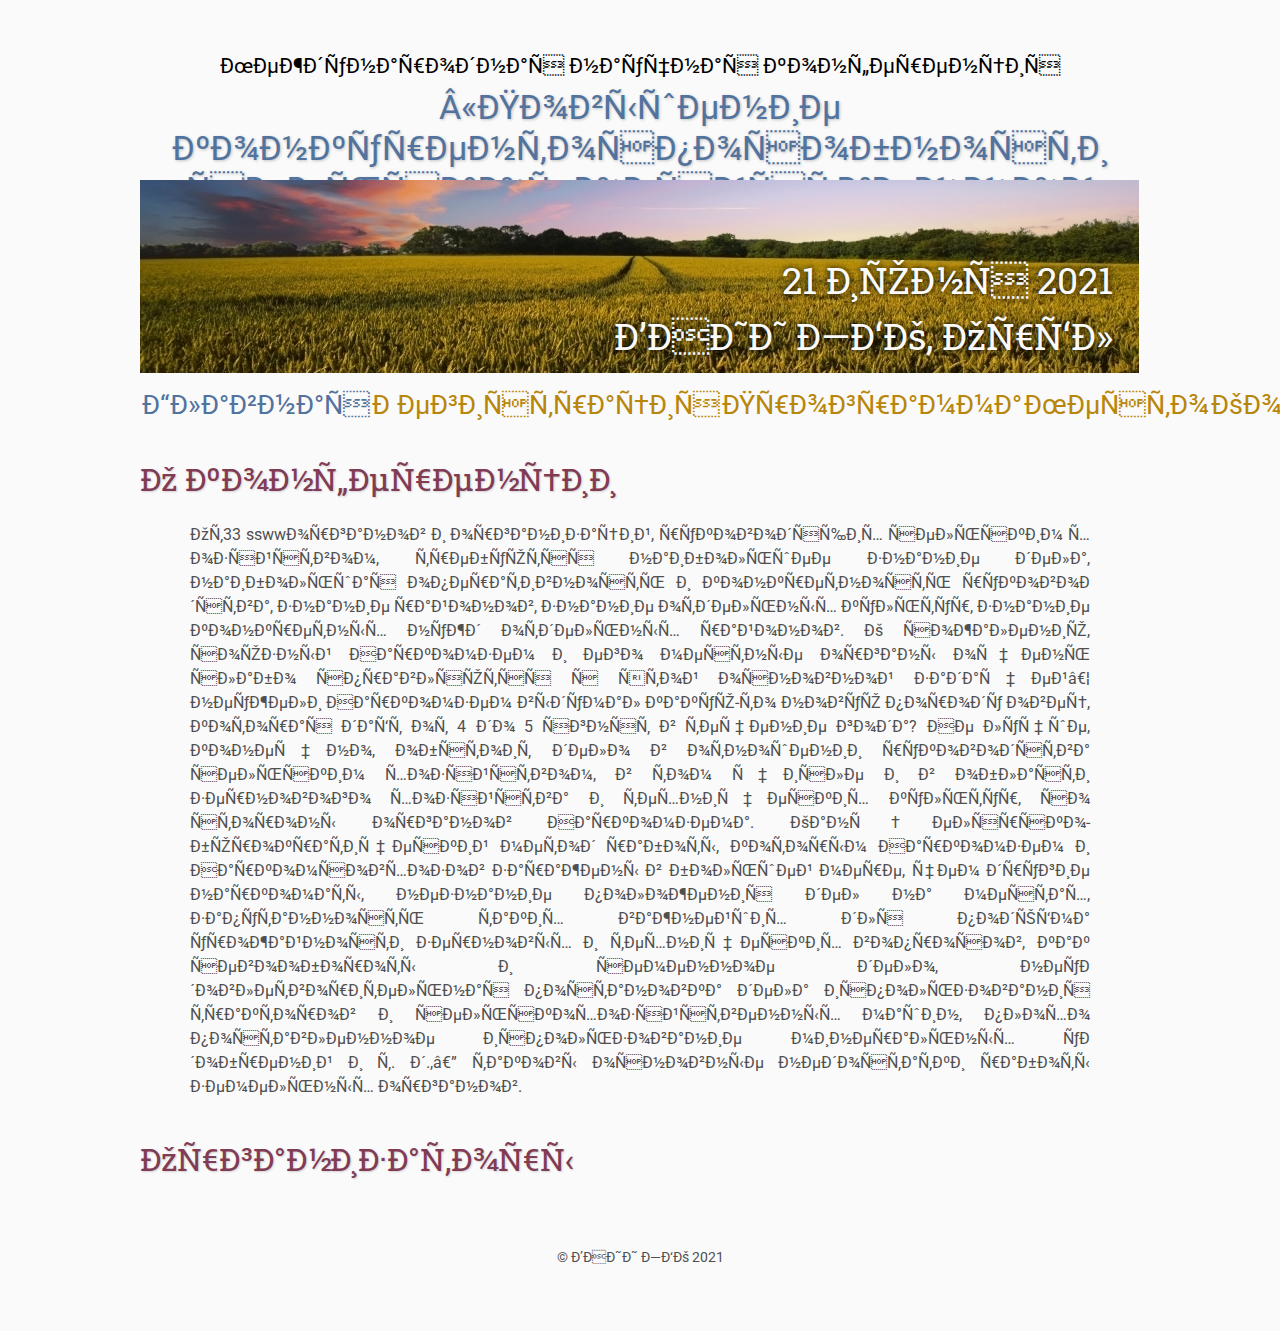
<file: index.html>
<!DOCTYPE html>
<html lang='en'>

<head>
	<!-- Yandex.Metrika counter -->
<script type="text/javascript" >
   (function(m,e,t,r,i,k,a){m[i]=m[i]||function(){(m[i].a=m[i].a||[]).push(arguments)};
   m[i].l=1*new Date();k=e.createElement(t),a=e.getElementsByTagName(t)[0],k.async=1,k.src=r,a.parentNode.insertBefore(k,a)})
   (window, document, "script", "https://mc.yandex.ru/metrika/tag.js", "ym");

   ym(81011365, "init", {
        clickmap:true,
        trackLinks:true,
        accurateTrackBounce:true,
        webvisor:true,
        ecommerce:"dataLayer"
   });
</script>
<noscript><div><img src="https://mc.yandex.ru/watch/81011365" style="position:absolute; left:-9999px;" alt="" /></div></noscript>
<!-- /Yandex.Metrika counter -->
	
	
    <base href=".">
    <link rel="shortcut icon" type="image/png" href="assets/favicon.png"/>
    <link rel="stylesheet" type="text/css" media="all" href="assets/main.css"/>
    <meta name="description" content="Conference Template">
    <meta name="resource-type" content="document">
    <meta name="distribution" content="global">
    <meta name="KeyWords" content="Conference">
    <meta charset="UTF-8" />
    <title>Conference Template</title>
</head>

<body>
		
<div class="top-left">
		
            <span class="title1">  &nbsp<br>Международная научная конференция <br>
            </span><span class="title2">«Повышение конкурентоспособности сельскохозяйственной продукции – залог успеха отрасли растениеводства»</span> 
        </div>	<br><br><br><br><br>
    <div class="banner">
		
	    <img src="assets/countryside-2326787.jpg " alt="Conference Template Banner">
        	
        <div class="bottom-right">
            21 июня 2021 <br> ВНИИ ЗБК, Орёл
        </div>
    </div>

    <table class="navigation">
        <tr>
            <td class="navigation">
                <a class="current" title="Conference Home Page" href=".">Главная</a>
            </td>
            <td class="navigation">
                <a title="Register for the Conference" href="registration">Регистрация</a>
            </td>
            <td class="navigation">
                <a title="Conference Program" href="program">Программа</a> 
            </td>
            <td class="navigation">
                <a title="Directions to the Conference" href="directions">Место</a>
            </td>
            <td class="navigation">
                <a title="" href="flyer">Контакты</a>
            </td>
        </tr>
    </table>

    <h2>О конференции</h2>
    <p style="text-align:justify">
        От33 sswwорганов и организаций, руководящих сельским хозяйством, требуются наибольшее знание дела, наибольшая оперативность и конкретность руководства, знание районов, знание отдельных культур, знание конкретных нужд отдельных районов. К сожалению, союзный Наркомзем и его местные органы очень слабо справляются с этой основной задачей… неужели Наркомзем выдумал какую-то новую породу овец, которая даёт от 4 до 5 ягнят в течение года?

Не лучше, конечно, обстоит дело в отношении руководства сельским хозяйством, в том числе и в области зернового хозяйства и технических культур, со стороны органов Наркомзема. Канцелярско-бюрократический метод работы, которым Наркомзем и Наркомсовхозов заражены в большей мере, чем другие наркоматы, незнание положения дел на местах, запутанность таких важнейших для подъёма урожайности зерновых и технических вопросов, как севообороты и семенное дело, неудовлетворительная постановка дела использования тракторов и сельскохозяйственных машин, плохо поставленное использование минеральных удобрений и т. д.,— таковы основные недостатки работы земельных органов.
    </p>
  

    <h2>Организаторы</h2>
    <p>
      
    </p>
    <!--
    <table class="sponsors">
        <tr>
            <td class="sponsor">
                <a href="http://www.eyebleach.me/">
                    <img src="assets/kitten1.jpg" alt="First Sponsor Name">
                </a>
            </td>
            <td class="sponsor">
                <a href="http://www.eyebleach.me/">
                    <img src="assets/kitten2.jpg" alt="Second Sponsor Name" style="width: 80%">
                </a>
            </td>
            <td class="sponsor">
                <a href="http://www.eyebleach.me/">
                    <img src="assets/kitten3.jpg" alt="Third Sponsor Name">
                </a>
            </td>
        </tr>
    </table>

    <table class="footer">
        <tr>
            <td class="footer">Design by <a target="_blank" href="http://math.ucr.edu/~mpierce/">Mike Pierce</a></td> 
            <td class="footer">&copy; Conference Organizers</td> 
        </tr>
    </table>
	-->
	
	 <table class="footer">
        <tr>
            
            <td class="footer">&copy; ВНИИ ЗБК 2021	</td> 
        </tr>
    </table>
	
    </body>
</html>
</file>
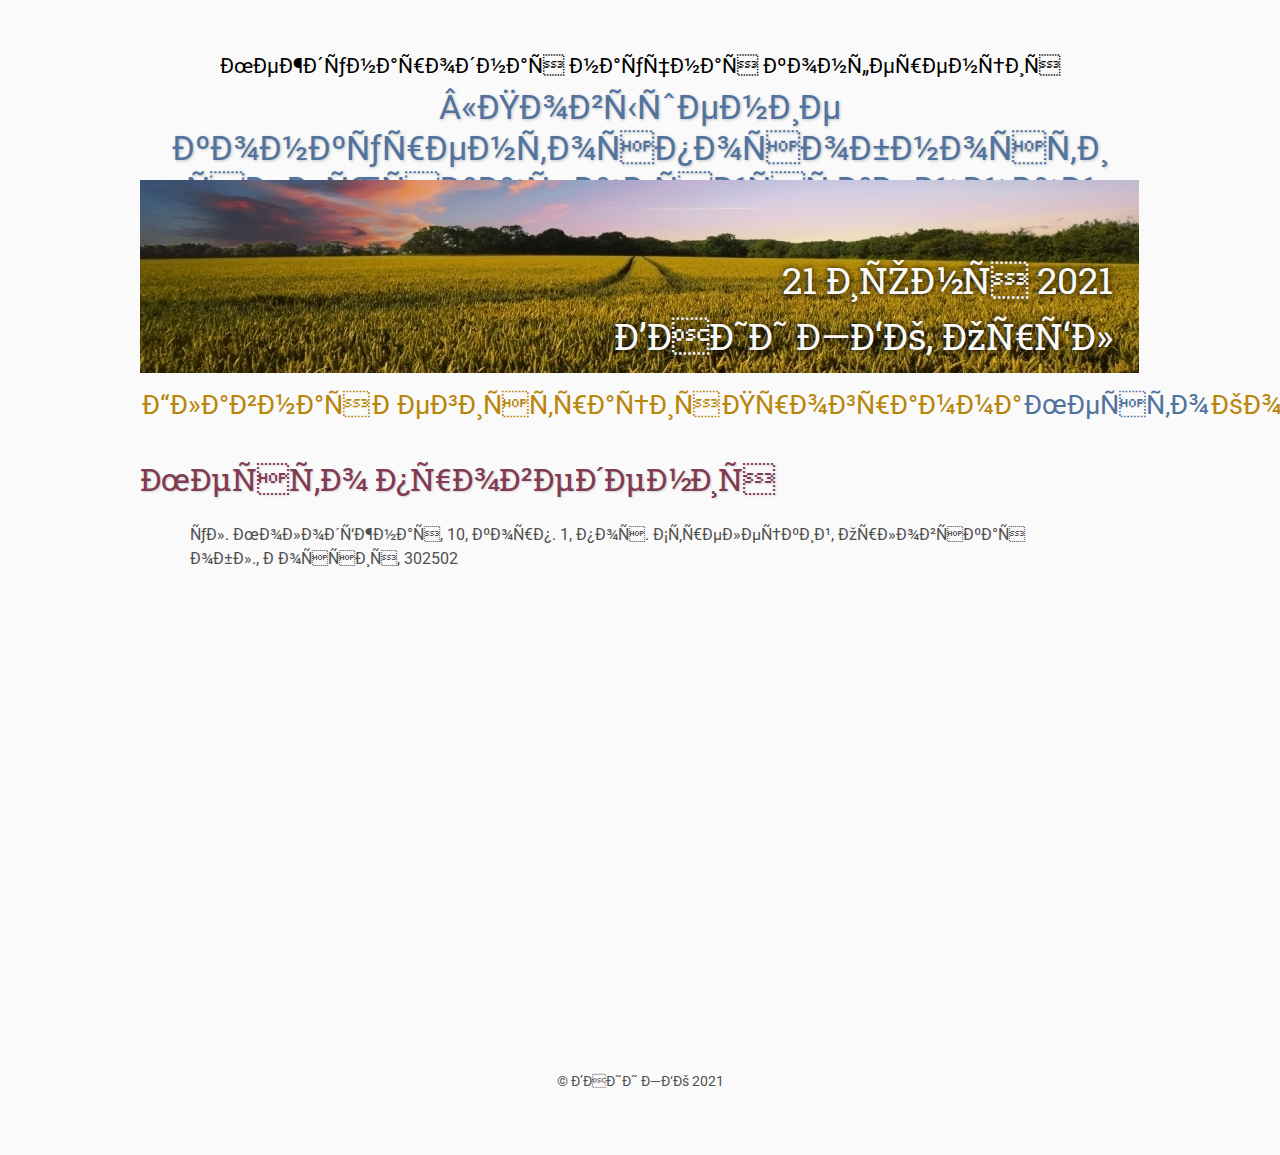
<file: directions/index.html>
<!DOCTYPE html>
<html lang='en'>

<head>
	<!-- Yandex.Metrika counter -->
<script type="text/javascript" >
   (function(m,e,t,r,i,k,a){m[i]=m[i]||function(){(m[i].a=m[i].a||[]).push(arguments)};
   m[i].l=1*new Date();k=e.createElement(t),a=e.getElementsByTagName(t)[0],k.async=1,k.src=r,a.parentNode.insertBefore(k,a)})
   (window, document, "script", "https://mc.yandex.ru/metrika/tag.js", "ym");

   ym(81011365, "init", {
        clickmap:true,
        trackLinks:true,
        accurateTrackBounce:true,
        webvisor:true,
        ecommerce:"dataLayer"
   });
</script>
<noscript><div><img src="https://mc.yandex.ru/watch/81011365" style="position:absolute; left:-9999px;" alt="" /></div></noscript>
<!-- /Yandex.Metrika counter -->
	
    <base href="..">
    <link rel="shortcut icon" type="image/png" href="assets/favicon.png"/>
    <link rel="stylesheet" type="text/css" media="all" href="assets/main.css"/>
    <meta name="description" content="Conference Template">
    <meta name="resource-type" content="document">
    <meta name="distribution" content="global">
    <meta name="KeyWords" content="Conference">
    <meta charset="UTF-8" />
    <title>Directions | Conference Template</title>
</head>

<body>

<div class="top-left">
		
            <span class="title1">  &nbsp<br>Международная научная конференция <br>
            </span><span class="title2">«Повышение конкурентоспособности сельскохозяйственной продукции – залог успеха отрасли растениеводства»</span> 
        </div>	<br><br><br><br><br>
    <div class="banner">
		
	    <img src="assets/countryside-2326787.jpg " alt="Conference Template Banner">
        	
        <div class="bottom-right">
            21 июня 2021 <br> ВНИИ ЗБК, Орёл
        </div>
    </div>

    <table class="navigation">
        <tr>
            <td class="navigation">
                <a title="" href=".">Главная</a>
            </td>
            <td class="navigation">
                <a title="Регистрация участников" href="registration">Регистрация</a>
            </td>
            <td class="navigation">
                <a title="Программа конференции" href="program">Программа</a> 
            </td>
            <td class="navigation">
                <a class="current" title="Место проведения" href="directions">Место</a>
            </td>
            <td class="navigation">
                <a title="" href="flyer">Контакты</a>
            </td>
        </tr>
    </table>


    <h2>Место проведения</h2>
    <p>
       ул. Молодёжная, 10, корп. 1, пос. Стрелецкий, Орловская обл., Россия, 302502
    </p>

    <iframe class="directions" src="https://www.google.com/maps/embed?pb=!1m18!1m12!1m3!1d4036.8052807906797!2d35.96926339643337!3d53.01499175385604!2m3!1f0!2f0!3f0!3m2!1i1024!2i768!4f13.1!3m3!1m2!1s0x413210f337f68c93%3A0xd3af303a252c8902!2z0KTQk9CR0J3QoyDQpNCd0KYg0LfQtdGA0L3QvtCx0L7QsdC-0LLRi9GFINC4INC60YDRg9C_0Y_QvdGL0YUg0LrRg9C70YzRgtGD0YA!5e0!3m2!1sru!2suk!4v1613654074109!5m2!1sru!2suk"  width="600" 
	height="450" frameborder="0" style="border:0;" allowfullscreen="" aria-hidden="false" tabindex="0"></iframe>

	 <table class="footer">
        <tr>
            
            <td class="footer">&copy; ВНИИ ЗБК 2021</td> 
        </tr>
    </table>


    </body>
</html>
</file>
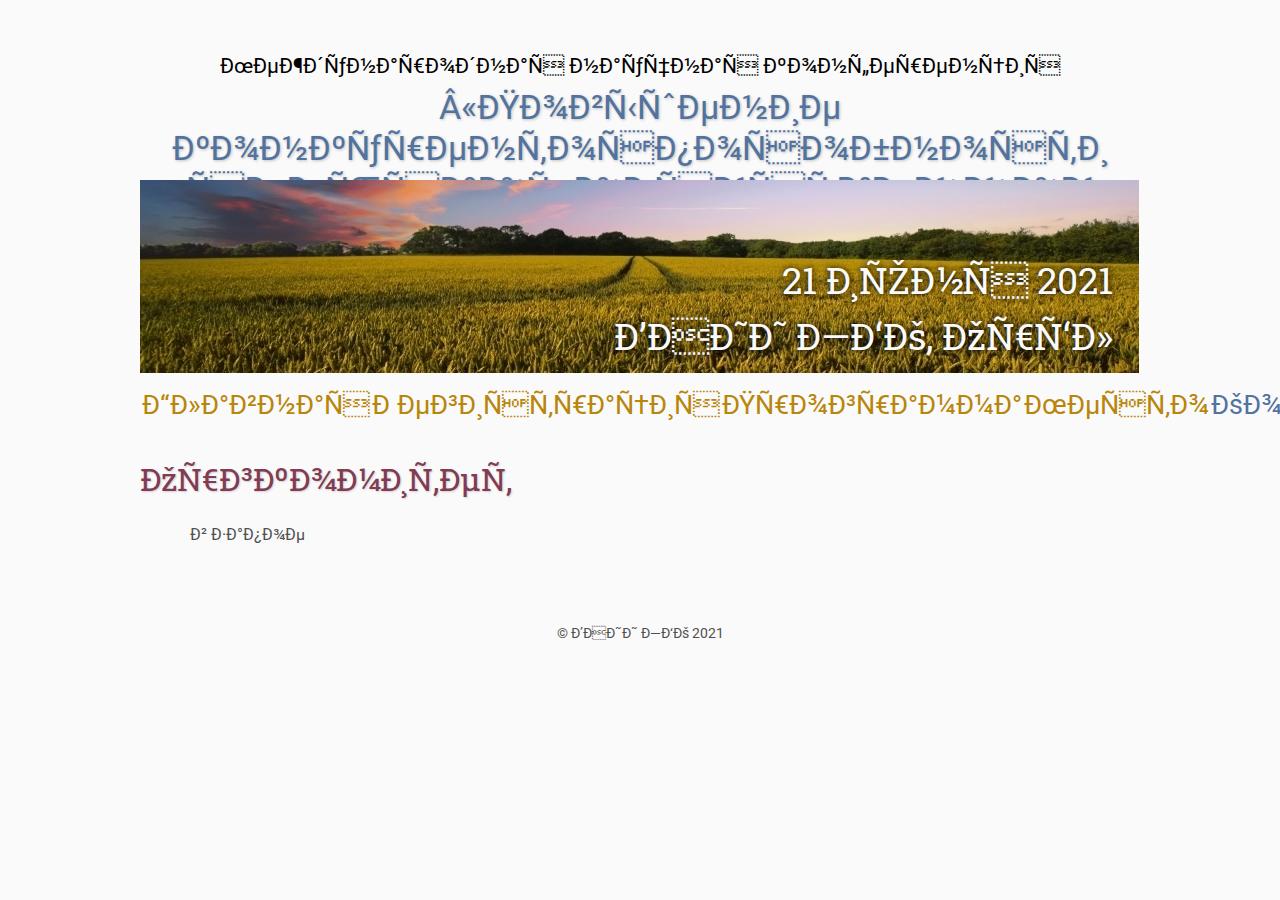
<file: flyer/index.html>
<!DOCTYPE html>
<html lang='en'>

<head>
	<!-- Yandex.Metrika counter -->
<script type="text/javascript" >
   (function(m,e,t,r,i,k,a){m[i]=m[i]||function(){(m[i].a=m[i].a||[]).push(arguments)};
   m[i].l=1*new Date();k=e.createElement(t),a=e.getElementsByTagName(t)[0],k.async=1,k.src=r,a.parentNode.insertBefore(k,a)})
   (window, document, "script", "https://mc.yandex.ru/metrika/tag.js", "ym");

   ym(81011365, "init", {
        clickmap:true,
        trackLinks:true,
        accurateTrackBounce:true,
        webvisor:true,
        ecommerce:"dataLayer"
   });
</script>
<noscript><div><img src="https://mc.yandex.ru/watch/81011365" style="position:absolute; left:-9999px;" alt="" /></div></noscript>
<!-- /Yandex.Metrika counter -->
	
    <base href="..">
    <link rel="shortcut icon" type="image/png" href="assets/favicon.png"/>
    <link rel="stylesheet" type="text/css" media="all" href="assets/main.css"/>
    <meta name="description" content="Conference Template">
    <meta name="resource-type" content="document">
    <meta name="distribution" content="global">
    <meta name="KeyWords" content="Conference">
    <meta charset="UTF-8" />
    <title>Flyer | Conference Template</title>
</head>

<body>

<div class="top-left">
		
            <span class="title1">  &nbsp<br>Международная научная конференция <br>
            </span><span class="title2">«Повышение конкурентоспособности сельскохозяйственной продукции – залог успеха отрасли растениеводства»</span> 
        </div>	<br><br><br><br><br>
    <div class="banner">
		
	    <img src="assets/countryside-2326787.jpg " alt="Conference Template Banner">
        	
        <div class="bottom-right">
            21 июня 2021 <br> ВНИИ ЗБК, Орёл
        </div>
    </div>

    <table class="navigation">
        <tr>
            <td class="navigation">
                <a title="" href=".">Главная</a>
            </td>
            <td class="navigation">
                <a title="Регистрация участия" href="registration">Регистрация</a>
            </td>
            <td class="navigation">
                <a title="Программа конференции" href="program">Программа</a> 
            </td>
            <td class="navigation">
                <a title="Место проведения" href="directions">Место</a>
            </td>
            <td class="navigation">
                <a class="current" title="" href="flyer">Контакты</a>
            </td>
        </tr>
    </table>

   <h2>Оргкомитет</h2>
    
	<p>
		в запое
	</p>

   <table class="footer">
        <tr>
            
            <td class="footer">&copy; ВНИИ ЗБК 2021</td> 
        </tr>
    </table>

    </body>
</html>
</file>
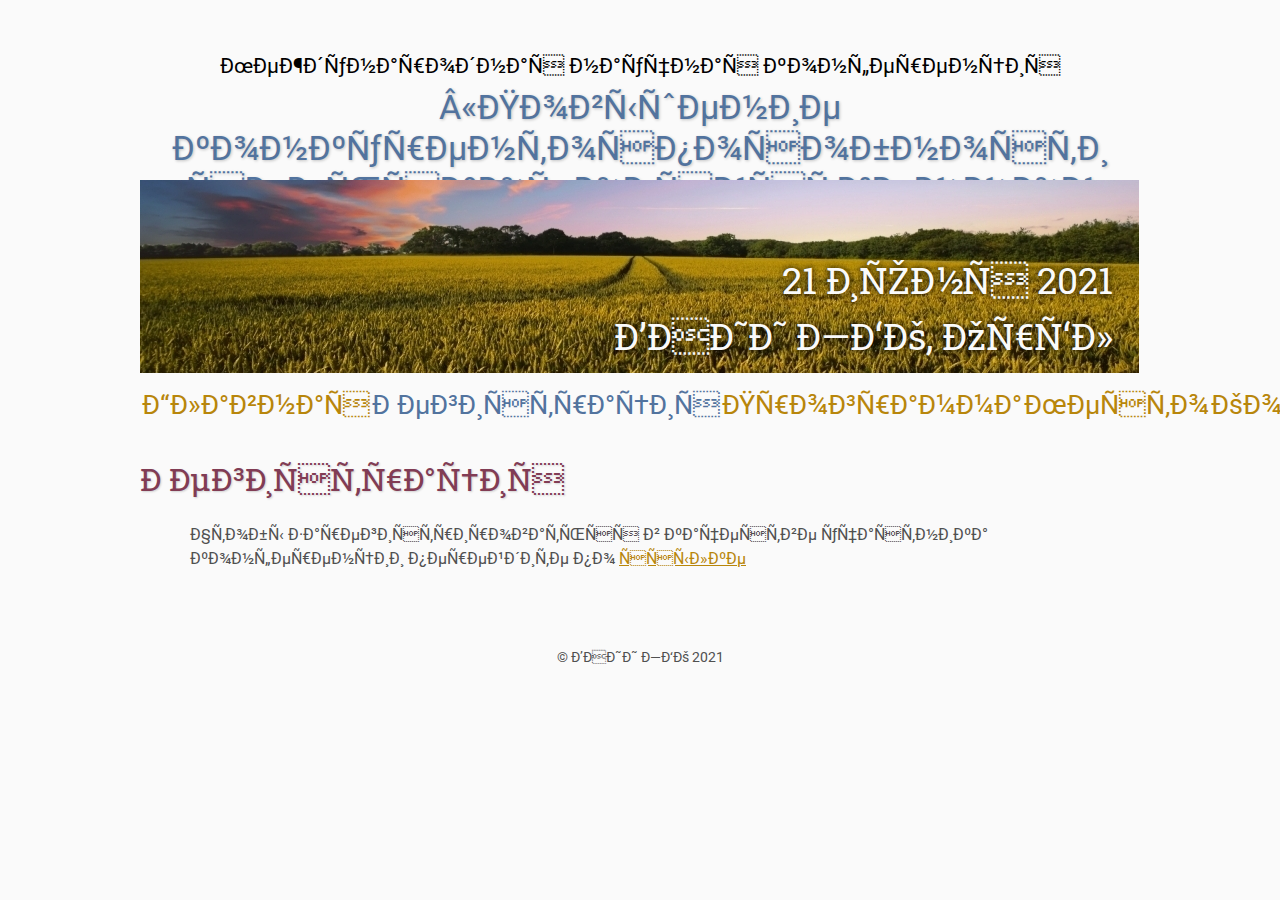
<file: registration/index.html>
<!DOCTYPE html>
<html lang='en'>

<head>
	<!-- Yandex.Metrika counter -->
<script type="text/javascript" >
   (function(m,e,t,r,i,k,a){m[i]=m[i]||function(){(m[i].a=m[i].a||[]).push(arguments)};
   m[i].l=1*new Date();k=e.createElement(t),a=e.getElementsByTagName(t)[0],k.async=1,k.src=r,a.parentNode.insertBefore(k,a)})
   (window, document, "script", "https://mc.yandex.ru/metrika/tag.js", "ym");

   ym(81011365, "init", {
        clickmap:true,
        trackLinks:true,
        accurateTrackBounce:true,
        webvisor:true,
        ecommerce:"dataLayer"
   });
</script>
<noscript><div><img src="https://mc.yandex.ru/watch/81011365" style="position:absolute; left:-9999px;" alt="" /></div></noscript>
<!-- /Yandex.Metrika counter -->
	
	
    <base href="..">
    <link rel="shortcut icon" type="image/png" href="assets/favicon.png"/>
    <link rel="stylesheet" type="text/css" media="all" href="assets/main.css"/>
    <meta name="description" content="Conference Template">
    <meta name="resource-type" content="document">
    <meta name="distribution" content="global">
    <meta name="KeyWords" content="Conference">
    <meta charset="UTF-8" />
    <title>Registration | Conference Template</title>
</head>

<body>
<div class="top-left">
		
            <span class="title1">  &nbsp<br>Международная научная конференция <br>
            </span><span class="title2">«Повышение конкурентоспособности сельскохозяйственной продукции – залог успеха отрасли растениеводства»</span> 
        </div>	<br><br><br><br><br>
    <div class="banner">
		
	    <img src="assets/countryside-2326787.jpg " alt="Conference Template Banner">
        	
        <div class="bottom-right">
            21 июня 2021 <br> ВНИИ ЗБК, Орёл
        </div>
    </div>

    <table class="navigation">
        <tr>
            <td class="navigation">
                <a title="Conference Home Page" href=".">Главная</a>
            </td>
            <td class="navigation">
                <a class="current" title="Register for the Conference" href="registration">Регистрация</a>
            </td>
            <td class="navigation">
                <a title="Conference Program" href="program">Программа</a> 
            </td>
            <td class="navigation">
                <a title="Directions to the Conference" href="directions">Место</a>
            </td>
            <td class="navigation">
                <a title="Conference Flyer" href="flyer">Контакты</a>
            </td>
        </tr>
    </table>


	<h2>Регистрация</h2>
    <p>
        Чтобы зарегистрироваться в качестве участника конференции перейдите по 
        <a href="https://docs.google.com/forms/d/e/1FAIpQLSdYVOaPGQX7oaNfZjeCIWAphXp2uccbrQanx3yyJXcr8VglyQ/viewform?usp=sf_link">
        ссылке</a> 
        
        
    </p>
    
    <!--
    <iframe class="registration" src="https://docs.google.com/forms/d/e/1FAIpQLSdYVOaPGQX7oaNfZjeCIWAphXp2uccbrQanx3yyJXcr8VglyQ/viewform?usp=sf_link"></iframe>
    -->
  

    <table class="footer">
        <tr>
            
            <td class="footer">&copy; ВНИИ ЗБК 2021	</td> 
        </tr>
    </table>

    </body>
</html>
</file>
<file: assets/main.css>
/* main.css */

/* These are the colors and fonts used throughout the webpage.
 * I've listed them here so that a user may easily
 * do a search-and-replace for these to change the site theme.
 *   'Roboto',sans-serif; Font for the title text
 *   'Roboto-Slab',serif; Font for the body text 
 *   #fafafa; Background color of the site
 *   #505050; Foreground (text) color of the site
 *   #52739e; Navy, "Template" in the logo, current page in navigation, special titles in the Program
 *   #b2132e; Reddish, "Conference" in the logo, hover color for links
 *   #813c54; Heading color, titles in the Program
 *   #b8860b; Dark Goldenrod, color for links
 */

@import url('https://fonts.googleapis.com/css?family=Roboto%7CRoboto+Slab');

*{
    border:0;
    font:inherit;
    font-size:1em;
    margin:0;
    padding:0;
    vertical-align:baseline;
}

body{
    background-color: #fafafa;
    background-size: cover;
    background-attachment: fixed;
    color: #505050;
    text-align:left;
    font-family:'Roboto',sans-serif;
    font-size:1em;
    line-height:1.5em;
    margin: 60px auto;
    width: 1000px;
}

a{color: #b8860b; text-decoration:none;}
a.current{color: #52739e;}
a.current:hover{color: #e82945;}
a:hover{color: #b2132e;}
a:active{color: #e82945;}
h1,h2,h3,h4{clear:left; color: #813c54; margin:1.5em 0em 1em 0em; font-family:'Roboto Slab',serif; text-shadow: 1px 1px 2px #d0d0d0;}
h1{font-size:2.67em;}
h2{font-size:2.00em;}
h3{font-size:1.67em;}
h4{font-size:1.33em;}
p{list-style:none; margin:24px auto 24px auto; padding:0px; width:900px; text-align:left; }
li a, p a {text-decoration:underline; text-decoration-color:#b8860b;}
ul{list-style:none; margin:24px auto 24px auto; padding:0px; width:800px; text-align:left;}
ul li{list-style:none; margin:0px auto 0px auto; padding:0px; text-align:left;}
i,em{font-style:italic;}
b,strong{font-weight:bold;}
sup{
    vertical-align: super;
    font-size: 0.8em;
    line-height: 0;
}
sub{
    vertical-align: sub;
    font-size: 0.8em;
    line-height: 0;
}
table{
    width: 1000px;
    margin: 12px auto 24px auto;
    float: center;
    /* UNCOMMENT THIS FOR DEBUGGING THE ALIGNMENT */
    /*border: 1px solid black;*/
}
th,td{
    text-align: left;
    /* UNCOMMENT THIS FOR DEBUGGING THE ALIGNMENT */
    /*border: 1px solid black;*/
}

/* Website Banner */
.banner {position: relative; font-family:'Roboto Slab',serif;}
.top-left {font-size:5.33em; color: #505050; background: #fafafa; text-align: center; width: 1000px; height: 67px; position: absolute; padding: 36px 0 0 0; top: -50px}
.bottom-right {font-size:2.33em; color: #fafafa; line-height: 1.5em; width: auto; height: 100px; padding: 0px 27px 27px 0px; text-align: right; position: absolute; bottom: 0px; right: 0px; text-shadow: 0px 0px 6px #000000;}

/* Conference Title Logo b2132e */
.title1{color: #000000; /*text-shadow: 1px 1px 3px #b2132e;*/ font-size:0.25em; } 
.title2{color: #52739e; text-shadow: 1px 1px 3px #c0c0c0; font-size:0.4em}
.year{color: #505050; font-size:0.67em; font-weight: lighter;}

/* Navigation Links (Home, Registration, etc) */
table.navigation{width:1000px;}
td.navigation{font-size:1.67em; white-space:nowrap; width:20%; text-align:center; vertical-align:middle; padding:0px 0px 0px 0px;}

/* Sponsor Images */
table.sponsors{width:800px;}
td.sponsor{white-space:nowrap; width:33%; text-align:center; vertical-align:middle; padding:0px 0px 0px 0px;}
td.sponsor img{width: 100%}

/* The Table on the Program Page */
td.room{padding: 4px 12px 4px 4px; width: 90%; vertical-align:bottom; font-size:1.67em; color: #52739e; height:32px;}
td.date{white-space:nowrap; width:130px; text-align:right; vertical-align:top; padding:4px 16px 0px 0px;}
td.title{padding: 4px 12px 4px 4px; width: 90%; vertical-align:top; font-size:1.5em; color: #813c54; height:32px; font-family:'Roboto Slab',serif; text-shadow: 1px 1px 2px #d0d0d0; }
td.title-special{padding: 4px 12px 4px 4px; width: 90%; vertical-align:top; font-size:1.67em; color: #52739e; height:32px; font-family:'Roboto Slab',serif; text-shadow: 1px 1px 2px #d0d0d0;}
td.speaker{padding: 4px 12px 4px 4px; font-style: italic; font-size:1em; max-height:999999px}
td.abstract{padding: 4px 12px 12px 4px; font-size:1em; max-height:999999px}
td.abstract img{display: block; margin: 4px auto 8px auto}
table.plenary{padding-top: 8px; background: #ffffff;}

/* Registration and Directions iframes and Images */
iframe.registration{display:block; margin:1em auto 2em auto; width:700px; height:1400px; border:none;}
iframe.directions{display:block; margin:1em auto 2em auto; width:800px; height:400px; border:none;}
img.center{display:block; width:67%; margin:1em auto 2em auto;}

/* Flyer Images */
table.flyers{width:800px;}
td.flyer{white-space:nowrap; width:50%; text-align:center; vertical-align:middle; padding:0px 0px 0px 0px;}
td.sponsor img{width: 100%}

/* The Footer */
table.footer{font-size:0.875em; margin: 72px auto 12px auto; width:333px;}
td.footer{width:auto; text-align:center; vertical-align:middle;}

/* My hacky way of making the site mobile-friendly */
@media only screen and (max-width: 1100px) {
    h2{font-size:3.00em;}
    p{font-size:1.5em; line-height:1.5em;}
    th,td,tr{font-size:1.5em; line-height:1.5em;}
    td.date{font-size:1em; padding-top:0.5em;}
    td.navigation{font-size:1.5em; padding:0px 20px 0px 20px;}
    table.footer{font-size:0.33em;}
}
</file>
